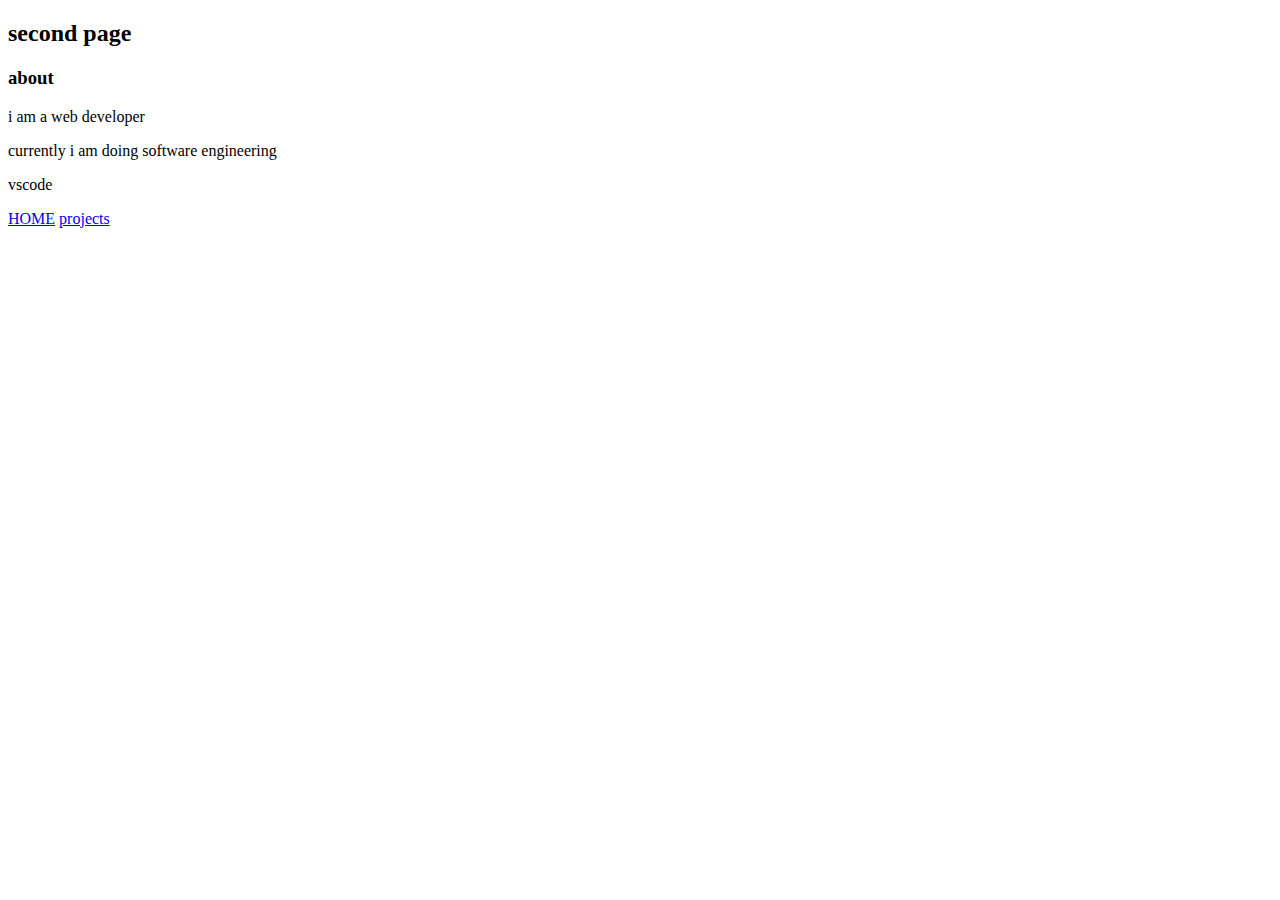
<file: about.html>
<!DOCTYPE html>
<html lang="en">
<head>
    <meta charset="UTF-8">
    <meta name="viewport" content="width=device-width, initial-scale=1.0">
    <title>Document</title>
</head>
<body>
    <h2>second page</h2>
    <h3>about</h3>
<dl>i am a web developer</dl>
<dl>currently i am doing software engineering</dl>
<dl>vscode</dl>
<a href="index.html">HOME</a>
<a href="projects.html">projects</a>   
</body>
</html>
</file>
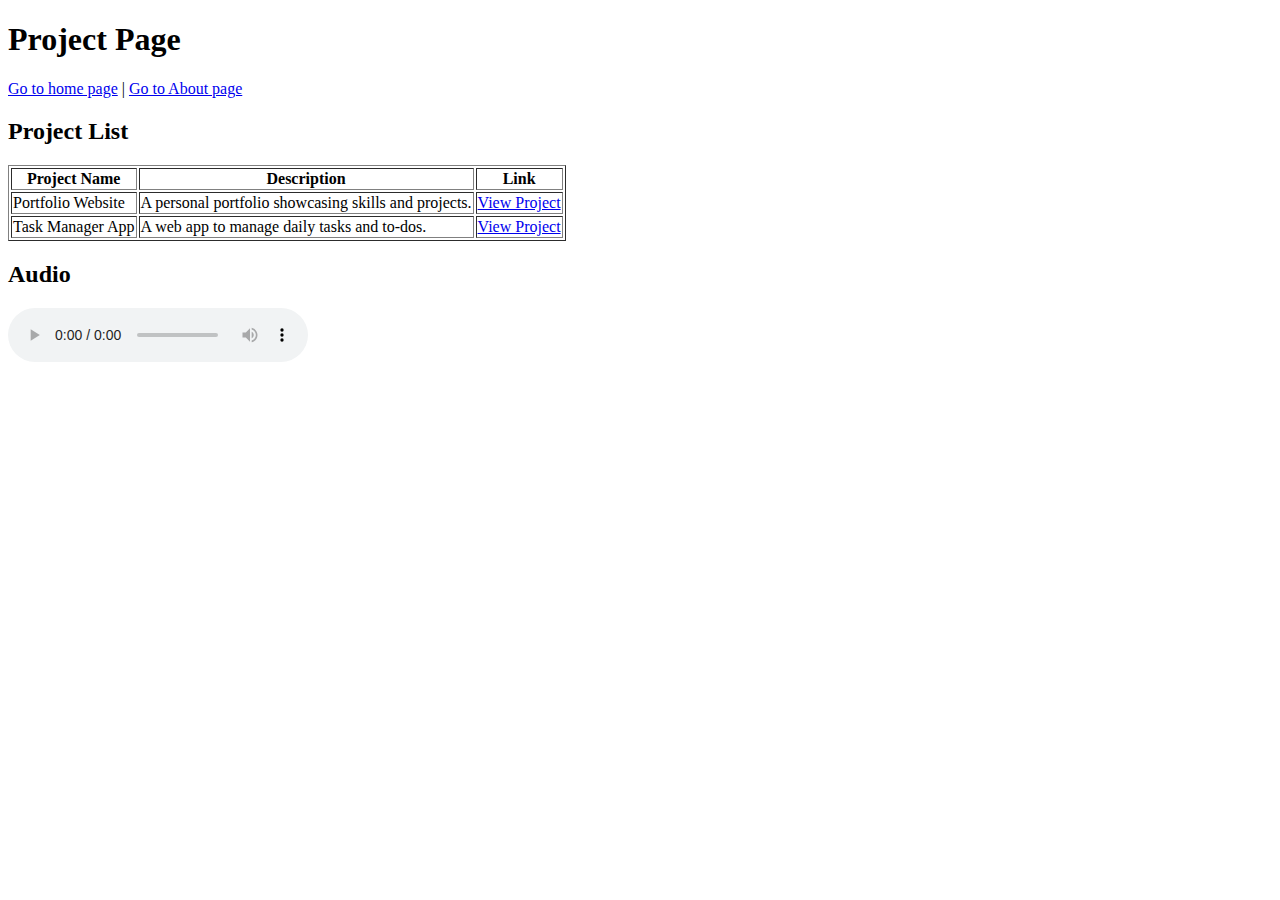
<file: projects.html>
<!DOCTYPE html>
<html lang="en">
  <head>
    <meta charset="UTF-8" />
    <meta name="viewport" content="width=device-width, initial-scale=1.0" />
    <title>Document</title>
  </head>
  <body>
    <h1>Project Page</h1>

    <a href="index.html">Go to home page</a> |
    <a href="About.html">Go to About page</a>

    <h2>Project List</h2>

    <table border="1">
      <thead>
        <tr>
          <th>Project Name</th>
          <th>Description</th>
          <th>Link</th>
        </tr>
      </thead>
      <tbody>
        <tr>
          <td>Portfolio Website</td>
          <td>A personal portfolio showcasing skills and projects.</td>
          <td><a href="#">View Project</a></td>
        </tr>
        <tr>
          <td>Task Manager App</td>
          <td>A web app to manage daily tasks and to-dos.</td>
          <td><a href="#">View Project</a></td>
        </tr>
      </tbody>
    </table>
    <h2>Audio</h2>
    <audio controls>
        <source src="https://www.soundhelix.com/examples/mp3/SoundHelix-Song-1.mp3" type="audio/mpeg">
        Your browser does not support the audio element.
      </audio>
  </body>
</html>
</file>
